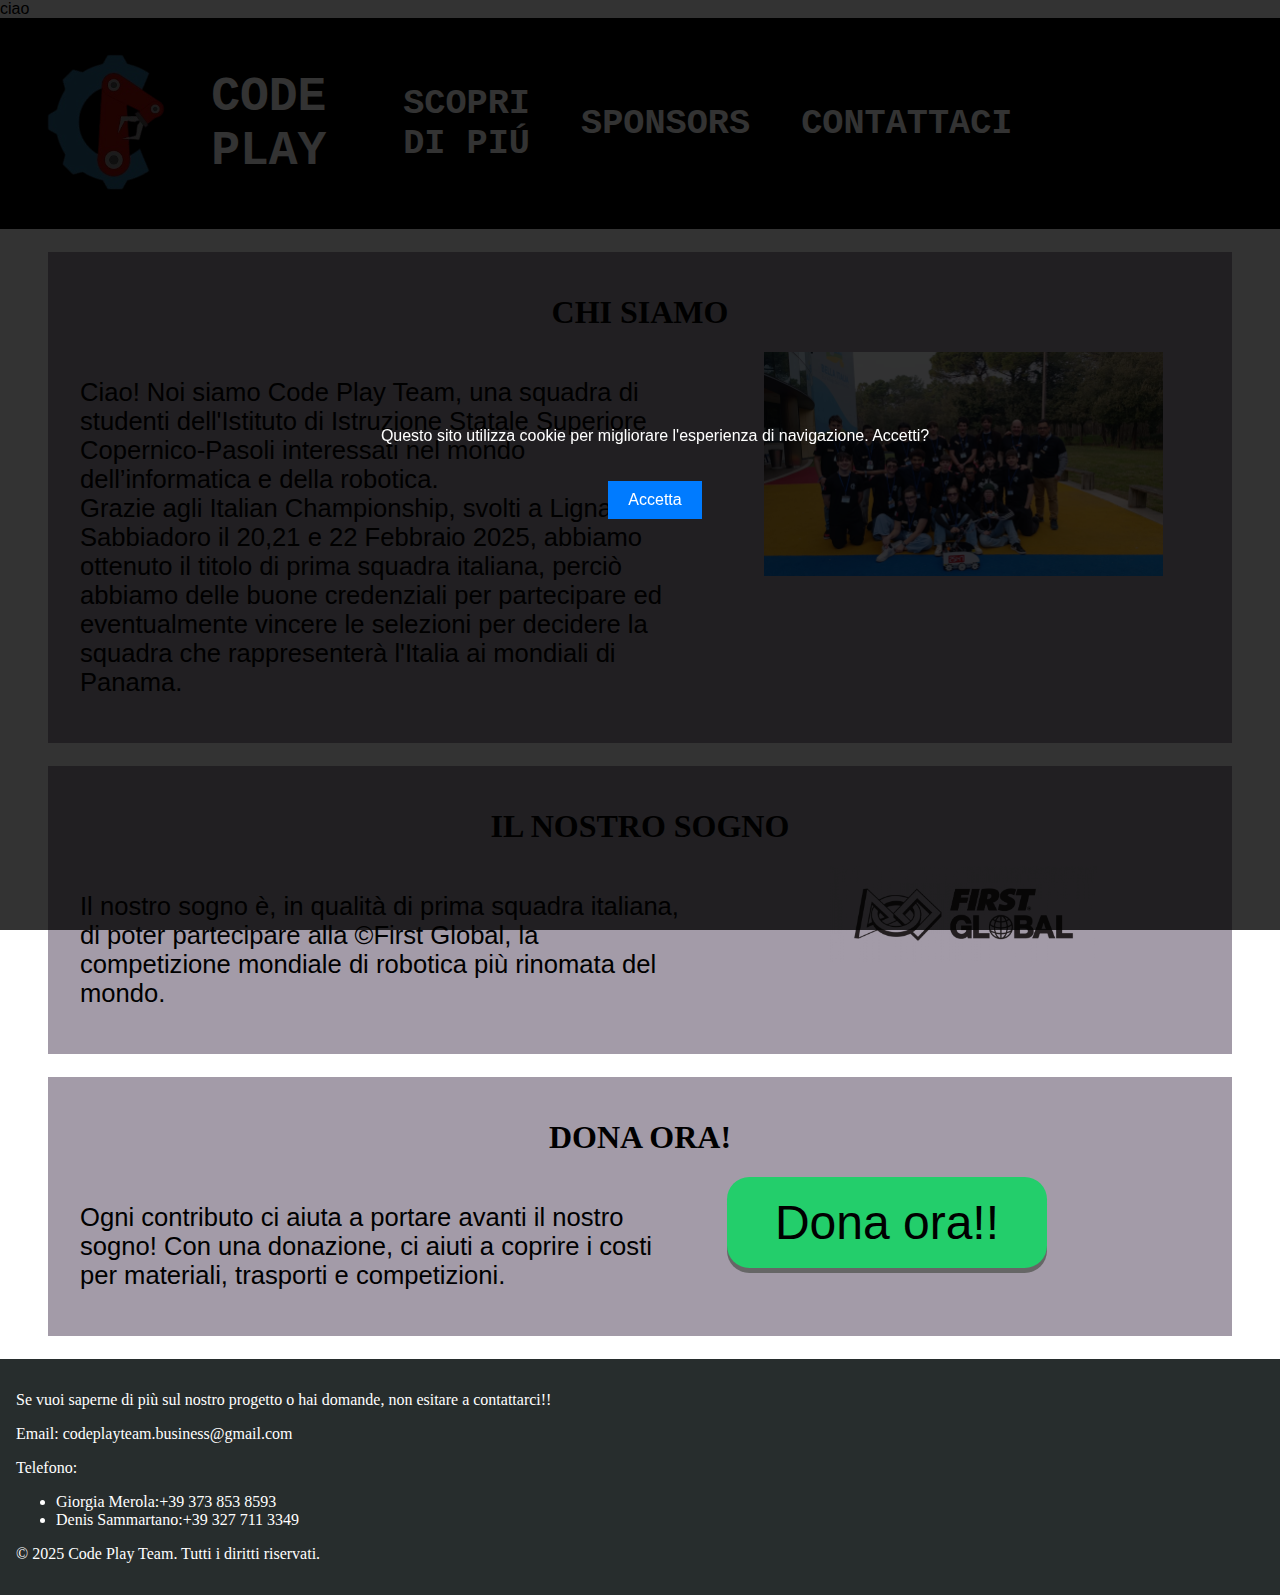
<file: index.html>
<!DOCTYPE html>
<html>
<head>
	<meta charset="UTF-8">
	<meta name="CodePlay Team" content="Raccolta fondi">
	<title>CodePlay Team</title>
	<link rel="stylesheet" href="stile.css">
	<link rel="icon" href="img/logo.jpg" type="image/x-icon">
	<script src="https://ajax.googleapis.com/ajax/libs/jquery/3.3.1/jquery.min.js"></script>
	<script src="animazioni.js"></script>
	<style>
		body {
			margin: 0;
			font-family: Arial, sans-serif;
		}
		#cookieBanner {
			position: fixed;
			top: 0;
			left: 0;
			width: 100%;
			height: 100%;
			background-color: rgba(0, 0, 0, 0.8);
			color: white;
			display: flex;
			flex-direction: column;
			justify-content: center;
			align-items: center;
			z-index: 1000;
		}
		#cookieBanner button {
			margin-top: 20px;
			padding: 10px 20px;
			font-size: 16px;
			cursor: pointer;
		}
	</style>
</head>
<body>
ciao
	<div id="cookieBanner">
			<p>Questo sito utilizza cookie per migliorare l'esperienza di navigazione. Accetti?</p>
			<button onclick="acceptCookies()">Accetta</button>
	</div>
	<script>
		// Controllo se l'utente ha già accettato i cookie
		if (localStorage.getItem('cookiesAccepted') === 'true') {
				document.getElementById('cookieBanner').style.display = 'none';
		}

		function acceptCookies() {
				localStorage.setItem('cookiesAccepted', 'true');
				document.getElementById('cookieBanner').style.display = 'none';
		}
	</script>
		<header>
			<div>
				<img src="img/logo.jpg">
				<a href="index.html"><h1>CODE PLAY</h1></a>
			</div>
			<div>
				<a href="#ritorno">SCOPRI DI PIÚ</a>
				<a href="sponsor.html">SPONSORS</a>
				<a href="#contatti">CONTATTACI</a>
			</div>
		</header>
		<div class="paragrafi">
			<h1>CHI SIAMO</h1>
			<p>Ciao! Noi siamo Code Play Team, una squadra di studenti dell'Istituto di Istruzione Statale Superiore Copernico-Pasoli interessati nel mondo dell’informatica e della robotica.<br> Grazie agli Italian Championship, svolti a Lignano Sabbiadoro il 20,21 e 22 Febbraio 2025, abbiamo ottenuto il titolo di prima squadra italiana, perciò abbiamo delle buone credenziali per partecipare ed eventualmente vincere le selezioni per decidere la squadra che rappresenterà l'Italia ai mondiali di Panama.</p>
			<img src="img/squadra.jpg" style="max-height:20rem">
		</div>
		<div class="paragrafi">
			<h1>IL NOSTRO SOGNO</h1>
			<p>Il nostro sogno è, in qualità di prima squadra italiana, di poter partecipare alla &copy;First Global, la competizione mondiale di robotica più rinomata del mondo.</p>
			<img src="img/logo_first.jpg" style="max-height:6rem">
		</div>
		<div class="paragrafi">
			<h1>DONA ORA!</h1>
			<p>Ogni contributo ci aiuta a portare avanti il nostro sogno! Con una donazione, ci aiuti a coprire i costi per materiali, trasporti e competizioni.</p>
			<div><a href="https://idearium.pubblica.istruzione.it/crowdfunding/progetti/83878/dettaglio"><button>Dona ora!!</button></a></div>
		</div>
		<footer id="contatti">
				<p>Se vuoi saperne di più sul nostro progetto o hai domande, non esitare a contattarci!!</p>
				<p>Email: <a href="mailto:codeplayteam.business@gmail.com">codeplayteam.business@gmail.com</a></p>
				<p>Telefono: <ul><li>Giorgia Merola:<a href="tel:+393738538593">+39 373 853 8593</a></li><li>Denis Sammartano:<a href="tel:+393277113349">+39 327 711 3349</a></li></ul></p>
				<p>&copy; 2025 Code Play Team. Tutti i diritti riservati.</p>
		</footer>
	</body>
</html>
</file>
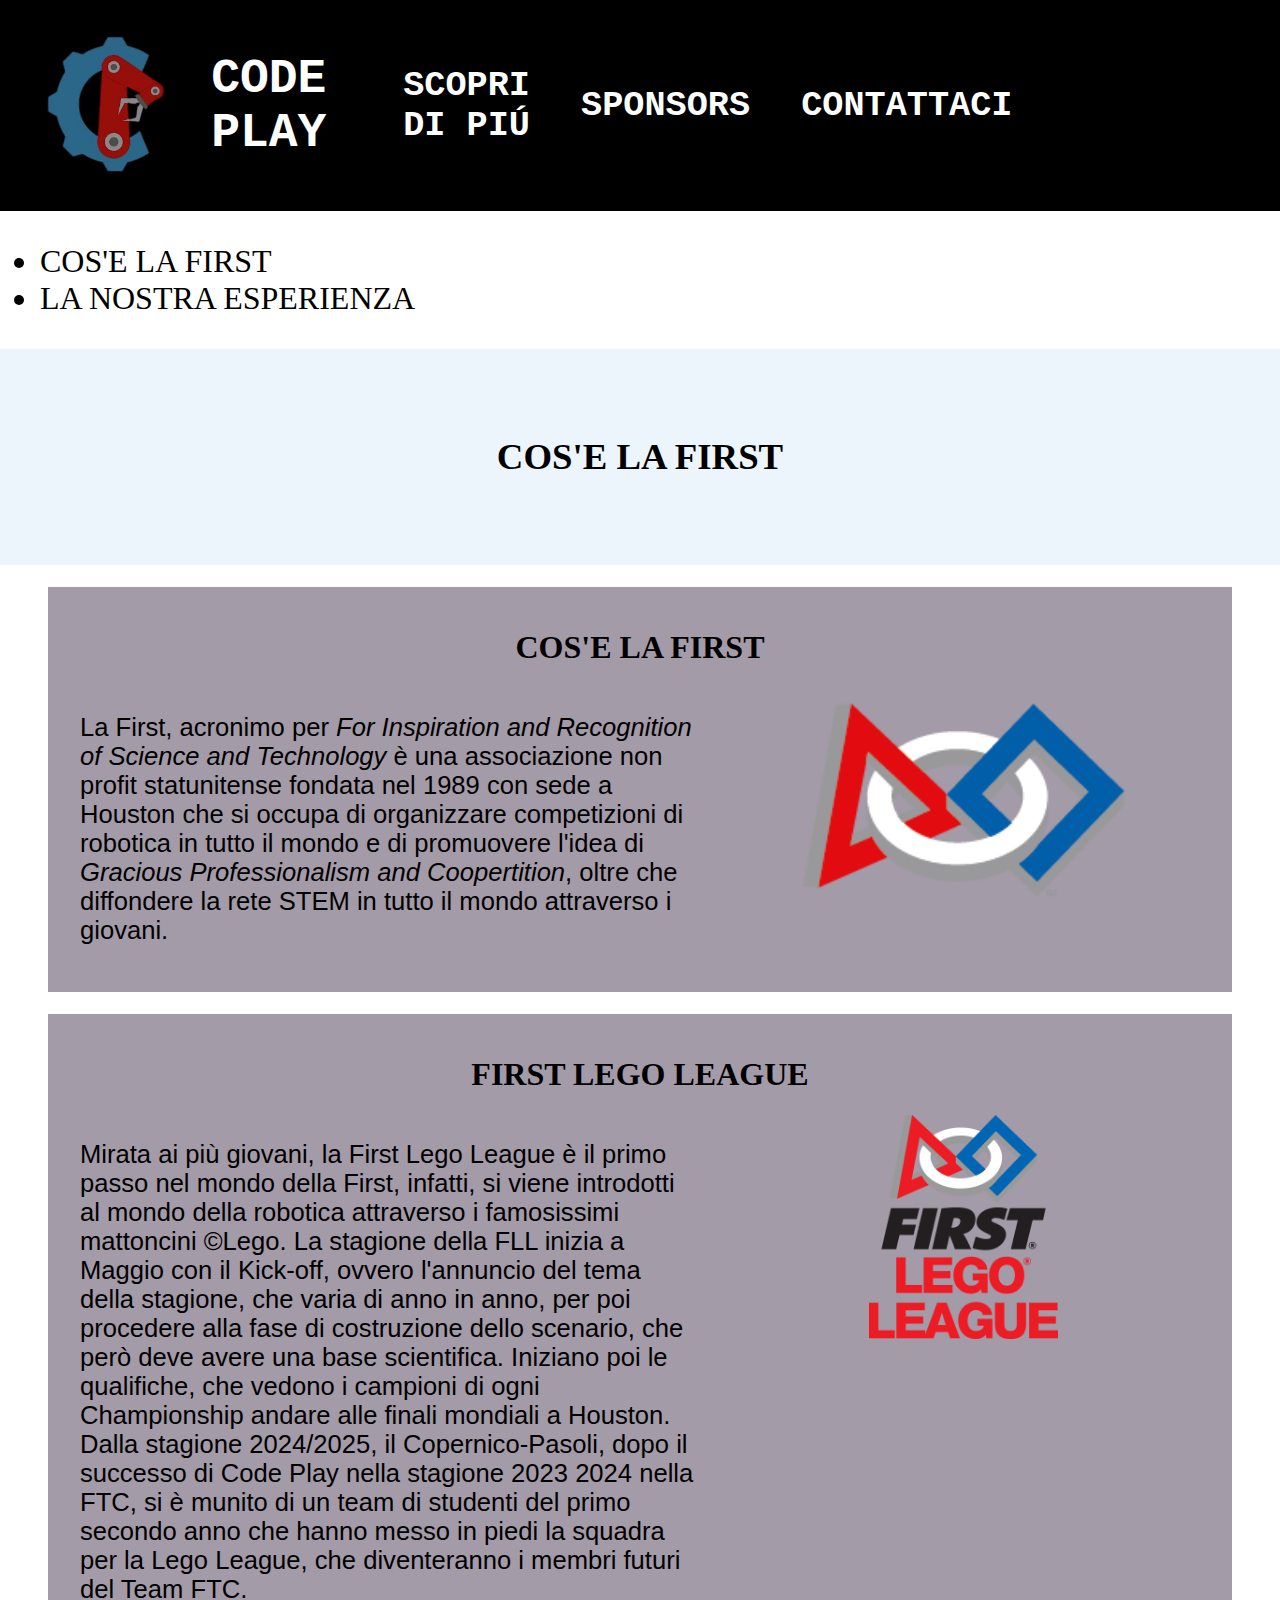
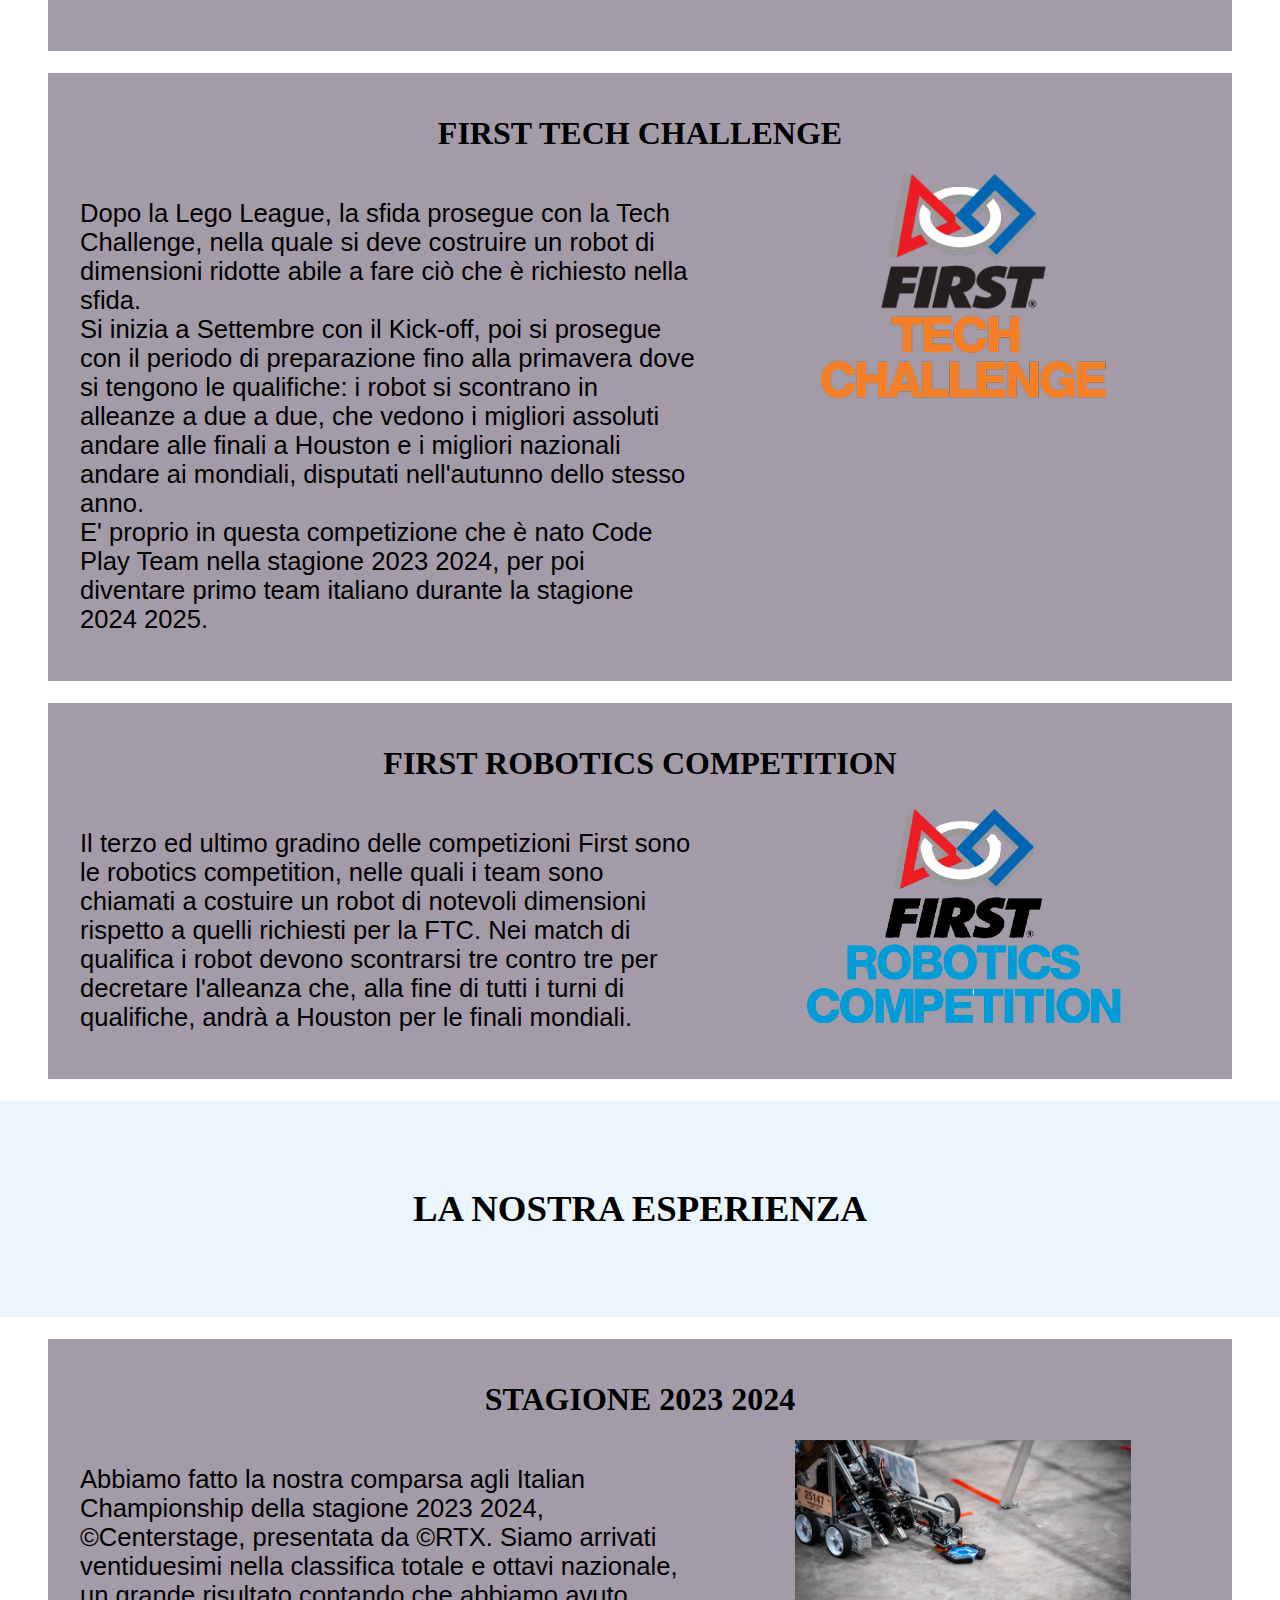
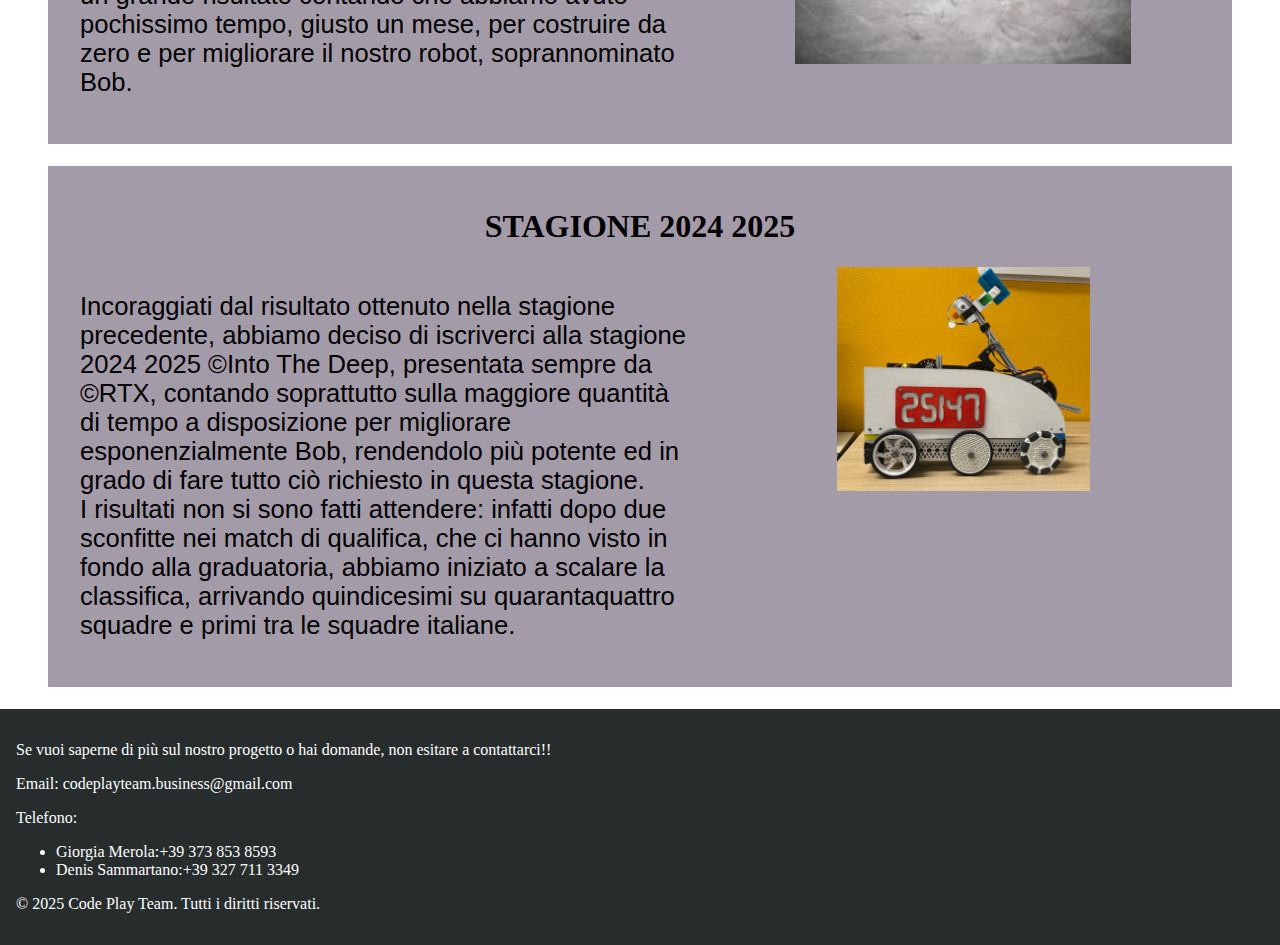
<file: altro.html>
<!DOCTYPE html>
<html>
    <head>
        <meta charset="UTF-8">
        <meta name="CodePlay Team" content="Raccolta fondi">
        <title>CodePlay Team</title>
		<link rel="stylesheet" href="stile.css">
		<link rel="icon" href="img/logo.jpg" type="image/x-icon">
		<script src="https://ajax.googleapis.com/ajax/libs/jquery/3.3.1/jquery.min.js"></script>
		<script src="animazioni.js"></script>
    </head>
    <body>
        <header>
            <div>
				<img src="img/logo.jpg">
				<a href="index.html"><h1>CODE PLAY</h1></a>
			</div>
			<div>
				<a href="altro.html">SCOPRI DI PIÚ</a>
				<a href="sponsor.html">SPONSORS</a>
				<a href="#contatti">CONTATTACI</a>
			</div>
        </header>
		<div class="lista">
			<ul>
				<li><a href="#first">COS'E LA FIRST</a></li>
				<li><a href="#esperienza">LA NOSTRA ESPERIENZA</a></li>
			</ul>
		</div>
		<div class="titolo" id="first"><h1>COS'E LA FIRST</h1></div>
		<div class="paragrafi">
			<h1>COS'E LA FIRST</h1>
			<p>La First, acronimo per <i>For Inspiration and Recognition of Science and Technology</i> è una associazione non profit statunitense fondata nel 1989 con sede a Houston che si occupa di organizzare competizioni di robotica in tutto il mondo e di promuovere l'idea di <i>Gracious Professionalism and Coopertition</i>, oltre che diffondere la rete STEM in tutto il mondo attraverso i giovani.</p>
			<img src="img/logo_first2.png">
		</div>
		<div class="paragrafi">
			<h1>FIRST LEGO LEAGUE</h1>
			<p>Mirata ai più giovani, la First Lego League è il primo passo nel mondo della First, infatti, si viene introdotti al mondo della robotica attraverso i famosissimi mattoncini &copy;Lego. La stagione della FLL inizia a Maggio con il Kick-off, ovvero l'annuncio del tema della stagione, che varia di anno in anno, per poi procedere alla fase di costruzione dello scenario, che però deve avere una base scientifica. Iniziano poi le qualifiche, che vedono i campioni di ogni Championship andare alle finali mondiali a Houston.<br>Dalla stagione 2024/2025, il Copernico-Pasoli, dopo il successo di Code Play nella stagione 2023 2024 nella FTC, si è munito di un team di studenti del primo secondo anno che hanno messo in piedi la squadra per la Lego League, che diventeranno i membri futuri del Team FTC.</p>
			<img src="img/logo_lego.png">
		</div>
		<div class="paragrafi">
			<h1>FIRST TECH CHALLENGE</h1>
			<p>Dopo la Lego League, la sfida prosegue con la Tech Challenge, nella quale si deve costruire un robot di dimensioni ridotte abile a fare ciò che è richiesto nella sfida.<br>Si inizia a Settembre con il Kick-off, poi si prosegue con il periodo di preparazione fino alla primavera dove si tengono le qualifiche: i robot si scontrano in alleanze a due a due, che vedono i migliori assoluti andare alle finali a Houston e i migliori nazionali andare ai mondiali, disputati nell'autunno dello stesso anno.<br>E' proprio in questa competizione che è nato Code Play Team nella stagione 2023 2024, per poi diventare primo team italiano durante la stagione 2024 2025.</p>
			<img src="img/logo_first1.png">
		</div>
		<div class="paragrafi">
			<h1>FIRST ROBOTICS COMPETITION</h1>
			<p>Il terzo ed ultimo gradino delle competizioni First sono le robotics competition, nelle quali i team sono chiamati a costuire un robot di notevoli dimensioni rispetto a quelli richiesti per la FTC. Nei match di qualifica i robot devono scontrarsi tre contro tre per decretare l'alleanza che, alla fine di tutti i turni di qualifiche, andrà a Houston per le finali mondiali.</p>
			<img src="img/logo_robotics.png">
		</div>
		<div class="titolo" id="esperienza"><h1>LA NOSTRA ESPERIENZA</h1></div>
		<div class="paragrafi">
			<h1>STAGIONE 2023 2024</h1>
			<p>Abbiamo fatto la nostra comparsa agli Italian Championship della stagione 2023 2024, &copy;Centerstage, presentata da &copy;RTX. Siamo arrivati ventiduesimi nella classifica totale e ottavi nazionale, un grande risultato contando che abbiamo avuto pochissimo tempo, giusto un mese, per costruire da zero e per migliorare il nostro robot, soprannominato Bob.</p>
			<img src="img/robot1.jpg">
		</div>
		<div class="paragrafi">
			<h1>STAGIONE 2024 2025</h1>
			<p>Incoraggiati dal risultato ottenuto nella stagione precedente, abbiamo deciso di iscriverci alla stagione 2024 2025 &copy;Into The Deep, presentata sempre da &copy;RTX, contando soprattutto sulla maggiore quantità di tempo a disposizione per migliorare esponenzialmente Bob, rendendolo più potente ed in grado di fare tutto ciò richiesto in questa stagione.<br> I risultati non si sono fatti attendere: infatti dopo due sconfitte nei match di qualifica, che ci hanno visto in fondo alla graduatoria, abbiamo iniziato a scalare la classifica, arrivando quindicesimi su quarantaquattro squadre e primi tra le squadre italiane.</p>
			<img src="img/robot2.jpg">
		</div>
        <footer id="contatti">
            <p>Se vuoi saperne di più sul nostro progetto o hai domande, non esitare a contattarci!!</p>
            <p>Email: <a href="mailto:codeplayteam.business@gmail.com">codeplayteam.business@gmail.com</a></p>
            <p>Telefono: <ul><li>Giorgia Merola:<a href="tel:+393738538593">+39 373 853 8593</a></li><li>Denis Sammartano:<a href="tel:+393277113349">+39 327 711 3349</a></li></ul></p>
            <p>&copy; 2025 Code Play Team. Tutti i diritti riservati.</p>
        </footer>
    </body>
</html>
</file>
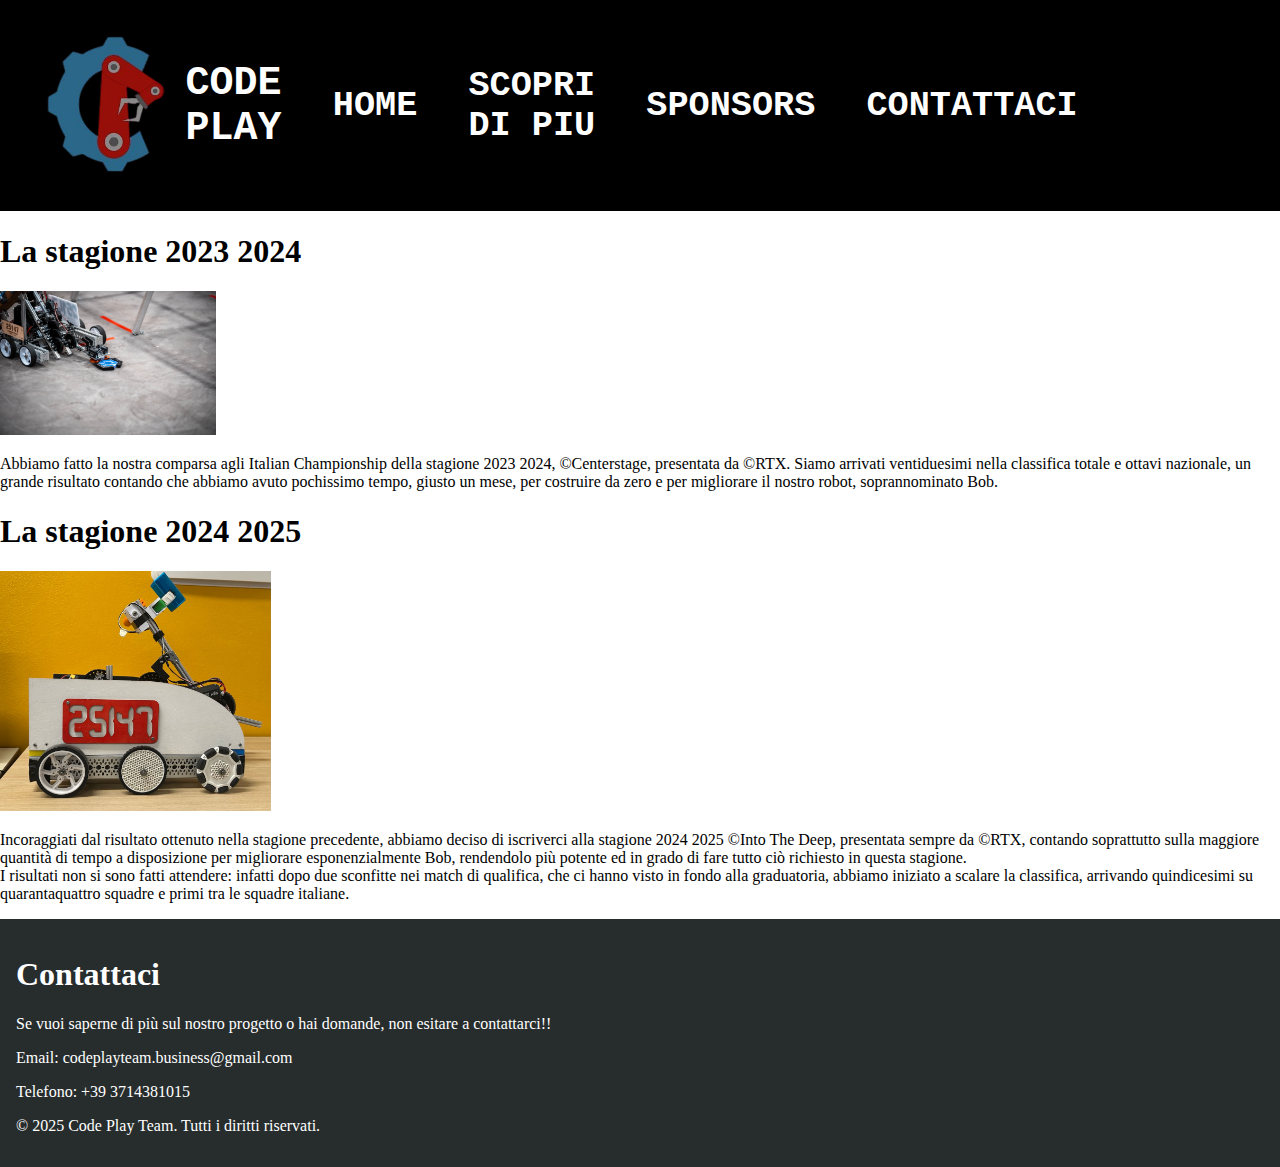
<file: esp.html>
<!DOCTYPE html>
<html>
    <head>
        <meta charset="UTF-8">
        <meta name="CodePlay Team" content="Raccolta fondi">
        <title>CodePlay Team</title>
		<link rel="stylesheet" href="stile.css">
		<link rel="icon" href="img/logo.jpg" type="image/x-icon">
    </head>
    <body>
        <header>
            <div>
				<img src="img/logo.jpg">
				<h1>CODE PLAY</h1>
			</div>
			<div>
				<a href="#">HOME</a>
				<a href="#">SCOPRI DI PIU</a>
				<a href="#">SPONSORS</a>
				<a href="#">CONTATTACI</a>
			</div>
        </header>
        <section>
			<h1>La stagione 2023 2024</h1>
			<div>
				<img src="img/robot1.jpg" style="max-height:9rem">
				<p>Abbiamo fatto la nostra comparsa agli Italian Championship della stagione 2023 2024, &copy;Centerstage, presentata da &copy;RTX. Siamo arrivati ventiduesimi nella classifica totale e ottavi nazionale, un grande risultato contando che abbiamo avuto pochissimo tempo, giusto un mese, per costruire da zero e per migliorare il nostro robot, soprannominato Bob.</p>
			</div>
		</section>
		<section>
			<h1>La stagione 2024 2025</h1>
			<div>
				<img src="img/robot2.jpg" style="max-height:15rem">
				<p>Incoraggiati dal risultato ottenuto nella stagione precedente, abbiamo deciso di iscriverci alla stagione 2024 2025 &copy;Into The Deep, presentata sempre da &copy;RTX, contando soprattutto sulla maggiore quantità di tempo a disposizione per migliorare esponenzialmente Bob, rendendolo più potente ed in grado di fare tutto ciò richiesto in questa stagione.<br> I risultati non si sono fatti attendere: infatti dopo due sconfitte nei match di qualifica, che ci hanno visto in fondo alla graduatoria, abbiamo iniziato a scalare la classifica, arrivando quindicesimi su quarantaquattro squadre e primi tra le squadre italiane.</p>
			</div>
		</section>
        <footer>
            <h1>Contattaci</h1>
            <p>Se vuoi saperne di più sul nostro progetto o hai domande, non esitare a contattarci!!</p>
            <p>Email: <a href="mailto:codeplayteam.business@gmail.com">codeplayteam.business@gmail.com</a></p>
            <p>Telefono: <a href="tel:+393714381015"> +39 3714381015 </a></p>
            <p>&copy; 2025 Code Play Team. Tutti i diritti riservati.</p>
        </footer>
    </body>
</html>
</file>
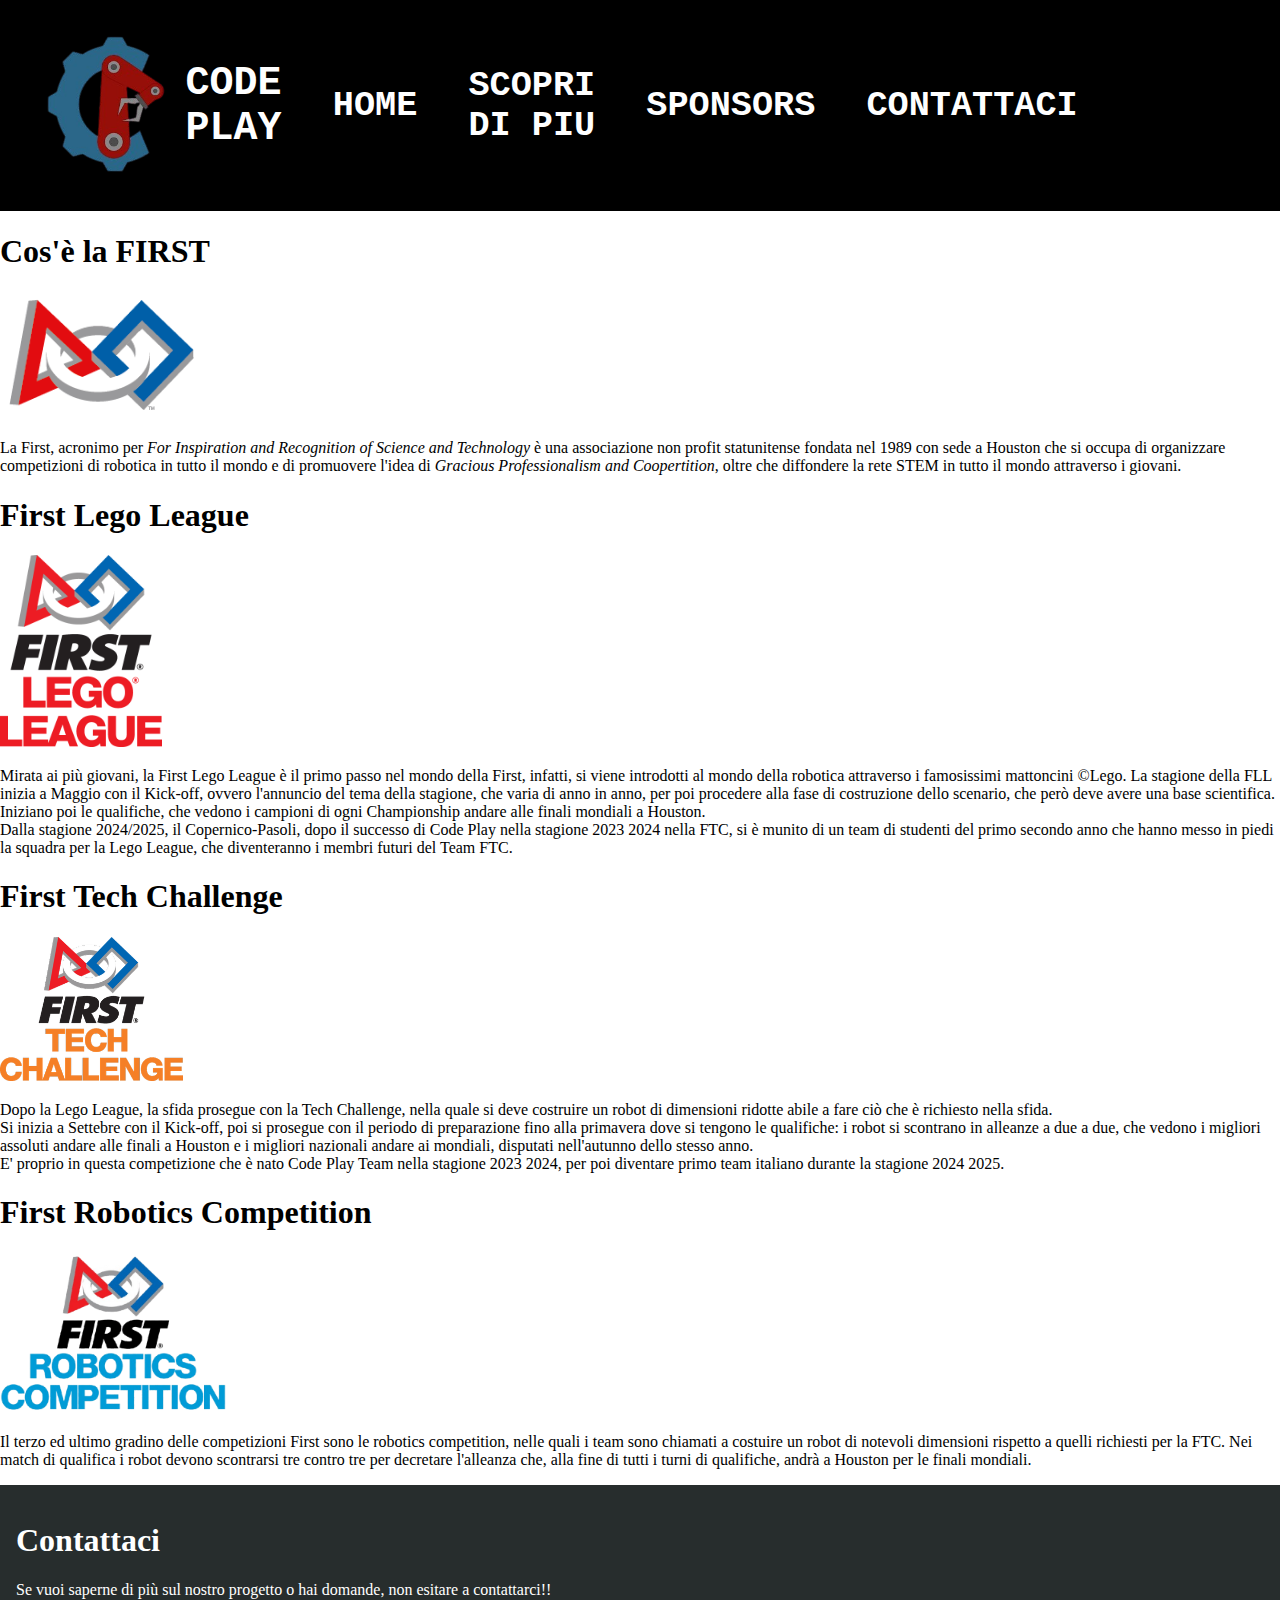
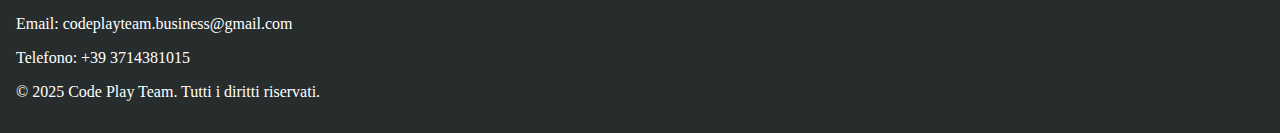
<file: first.html>
<!DOCTYPE html>
<html>
    <head>
        <meta charset="UTF-8">
        <meta name="CodePlay Team" content="Raccolta fondi">
        <title>CodePlay Team</title>
		<link rel="stylesheet" href="stile.css">
		<link rel="icon" href="img/logo.jpg" type="image/x-icon">
    </head>
    <body>
        <header>
            <div>
				<img src="img/logo.jpg">
				<h1>CODE PLAY</h1>
			</div>
			<div>
				<a href="#">HOME</a>
				<a href="#">SCOPRI DI PIU</a>
				<a href="#">SPONSORS</a>
				<a href="#">CONTATTACI</a>
			</div>
        </header>
        <section id="first">
			<h1>Cos'è la FIRST</h1>
			<div>
				<img src="img/logo_first2.png" style="max-height:8rem">
				<p>La First, acronimo per <i>For Inspiration and Recognition of Science and Technology</i> è una associazione non profit statunitense fondata nel 1989 con sede a Houston che si occupa di organizzare competizioni di robotica in tutto il mondo e di promuovere l'idea di <i>Gracious Professionalism and Coopertition</i>, oltre che diffondere la rete STEM in tutto il mondo attraverso i giovani.</p>
			</div>
        </section>
		<section>
			<h1>First Lego League</h1>
			<div>
				<img src="img/logo_lego.png" style="max-height:12rem">
				<p>Mirata ai più giovani, la First Lego League è il primo passo nel mondo della First, infatti, si viene introdotti al mondo della robotica attraverso i famosissimi mattoncini &copy;Lego. La stagione della FLL inizia a Maggio con il Kick-off, ovvero l'annuncio del tema della stagione, che varia di anno in anno, per poi procedere alla fase di costruzione dello scenario, che però deve avere una base scientifica. Iniziano poi le qualifiche, che vedono i campioni di ogni Championship andare alle finali mondiali a Houston.<br>Dalla stagione 2024/2025, il Copernico-Pasoli, dopo il successo di Code Play nella stagione 2023 2024 nella FTC, si è munito di un team di studenti del primo secondo anno che hanno messo in piedi la squadra per la Lego League, che diventeranno i membri futuri del Team FTC.</p>
			</div>
		</section>
		<section>
			<h1>First Tech Challenge</h1>
			<div>
				<img src="img/logo_first1.png" style="max-height:9rem">
				<p>Dopo la Lego League, la sfida prosegue con la Tech Challenge, nella quale si deve costruire un robot di dimensioni ridotte abile a fare ciò che è richiesto nella sfida.<br>Si inizia a Settebre con il Kick-off, poi si prosegue con il periodo di preparazione fino alla primavera dove si tengono le qualifiche: i robot si scontrano in alleanze a due a due, che vedono i migliori assoluti andare alle finali a Houston e i migliori nazionali andare ai mondiali, disputati nell'autunno dello stesso anno.<br>E' proprio in questa competizione che è nato Code Play Team nella stagione 2023 2024, per poi diventare primo team italiano durante la stagione 2024 2025.</p>
			</div>
		</section>
		<section>
			<h1>First Robotics Competition</h1>
			<div>
				<img src="img/logo_robotics.png" style="max-height:10rem">
				<p>Il terzo ed ultimo gradino delle competizioni First sono le robotics competition, nelle quali i team sono chiamati a costuire un robot di notevoli dimensioni rispetto a quelli richiesti per la FTC. Nei match di qualifica i robot devono scontrarsi tre contro tre per decretare l'alleanza che, alla fine di tutti i turni di qualifiche, andrà a Houston per le finali mondiali.</p>
			</div>
		</section>
        <footer>
            <h1>Contattaci</h1>
            <p>Se vuoi saperne di più sul nostro progetto o hai domande, non esitare a contattarci!!</p>
            <p>Email: <a href="mailto:codeplayteam.business@gmail.com">codeplayteam.business@gmail.com</a></p>
            <p>Telefono: <a href="tel:+393714381015"> +39 3714381015 </a></p>
            <p>&copy; 2025 Code Play Team. Tutti i diritti riservati.</p>
        </footer>
    </body>
</html>
</file>
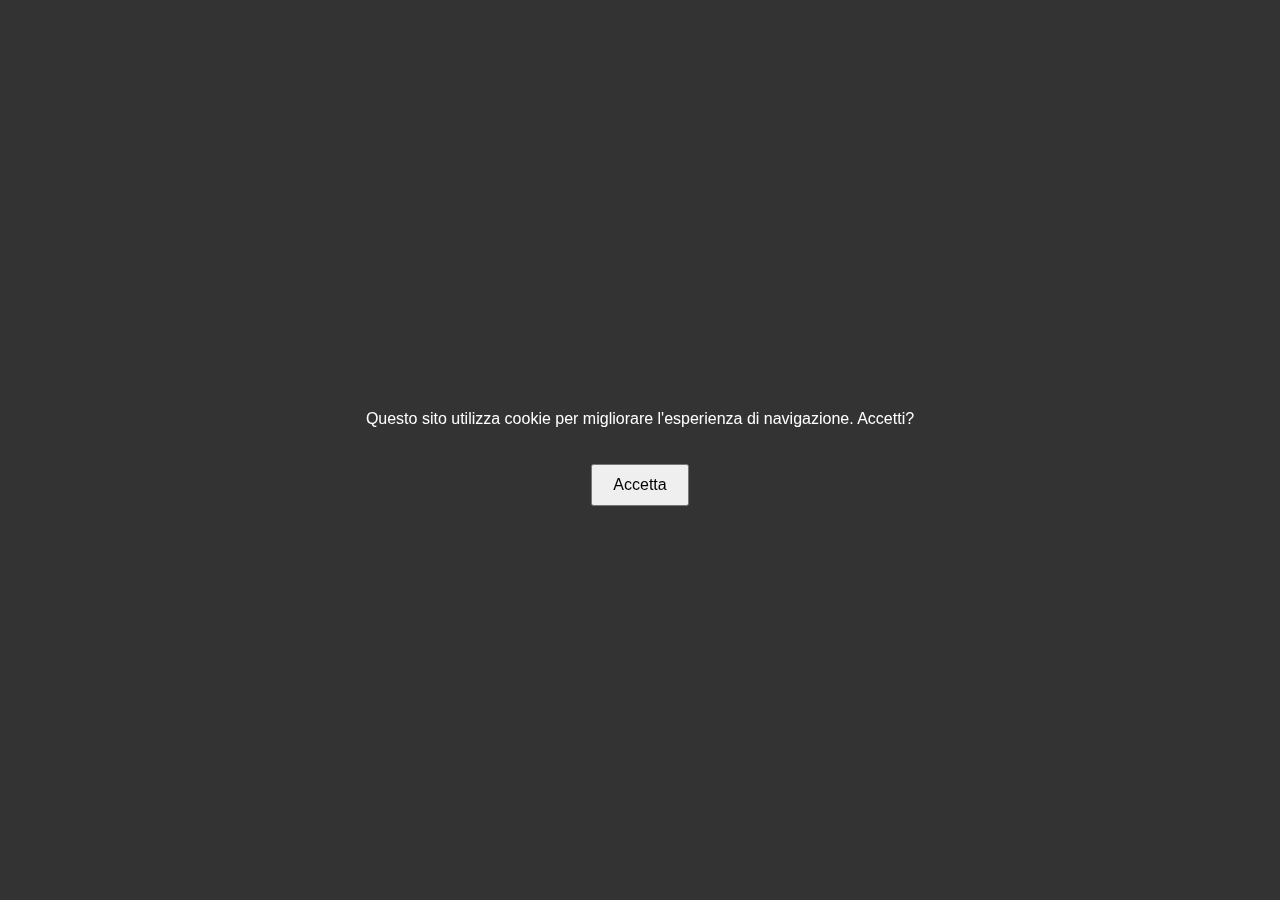
<file: prova.html>
<!DOCTYPE html>
<html lang="it">
<head>
    <meta charset="UTF-8">
    <meta name="viewport" content="width=device-width, initial-scale=1.0">
    <title>Finestra Cookie</title>
    <style>
        body {
            margin: 0;
            font-family: Arial, sans-serif;
        }
        #cookieBanner {
            position: fixed;
            top: 0;
            left: 0;
            width: 100%;
            height: 100%;
            background-color: rgba(0, 0, 0, 0.8);
            color: white;
            display: flex;
            flex-direction: column;
            justify-content: center;
            align-items: center;
            z-index: 1000;
        }
        #cookieBanner button {
            margin-top: 20px;
            padding: 10px 20px;
            font-size: 16px;
            cursor: pointer;
        }
    </style>
</head>
<body>
    <div id="cookieBanner">
        <p>Questo sito utilizza cookie per migliorare l'esperienza di navigazione. Accetti?</p>
        <button onclick="acceptCookies()">Accetta</button>
    </div>

    <script>
        // Controllo se l'utente ha già accettato i cookie
        if (localStorage.getItem('cookiesAccepted') === 'true') {
            document.getElementById('cookieBanner').style.display = 'none';
        }

        function acceptCookies() {
            localStorage.setItem('cookiesAccepted', 'true');
            document.getElementById('cookieBanner').style.display = 'none';
        }
    </script>
</body>
</html>
</file>
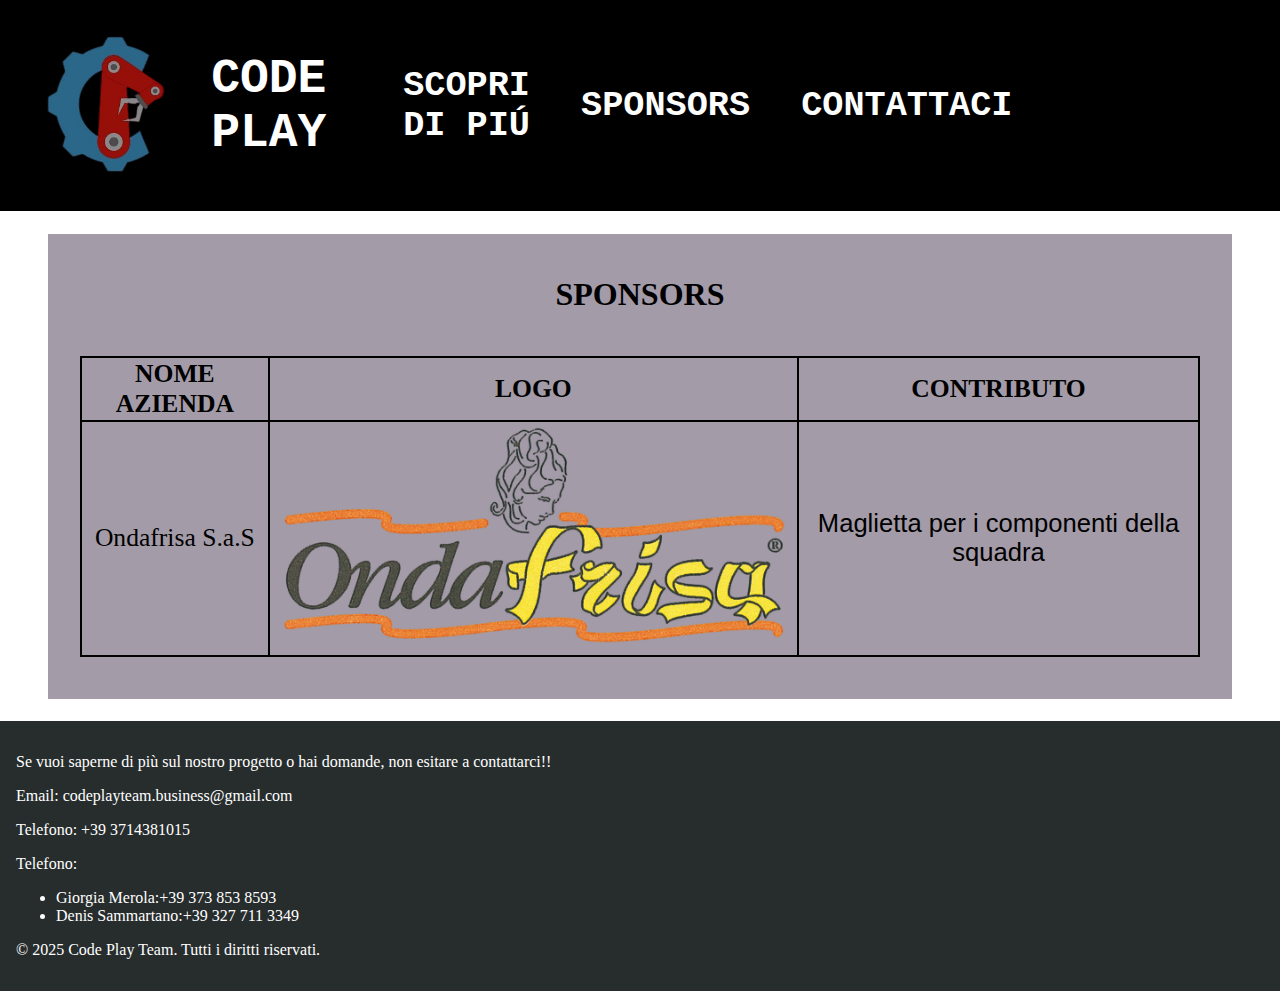
<file: sponsor.html>
<!DOCTYPE html>
<html>
    <head>
        <meta charset="UTF-8">
        <meta name="CodePlay Team" content="Raccolta fondi">
        <title>CodePlay Team</title>
		<link rel="stylesheet" href="stile.css">
		<link rel="icon" href="img/logo.jpg" type="image/x-icon">
		<script src="https://ajax.googleapis.com/ajax/libs/jquery/3.3.1/jquery.min.js"></script>
		<script src="animazioni.js"></script>
		<style>
			table{
				max-width:100%;
				width:100%;
				margin:0rem;
				border-collapse:collapse;
			}
			th,td{
				border:0.15rem solid;
				margin:0rem;
				font-size:1.6rem;
			}
			th{
				font-weight:600;
			}
			td{
				font-weight:300;
			}
			img{
				height:10rem;
			}
		</style>
    </head>
    <body>
        <header>
            <div>
				<img src="img/logo.jpg">
				<a href="index.html"><h1>CODE PLAY</h1></a>
			</div>
			<div>
				<a href="altro.html">SCOPRI DI PIÚ</a>
				<a href="sponsor.html">SPONSORS</a>
				<a href="#contatti">CONTATTACI</a>
			</div>
        </header>
		<div class="paragrafi">
			<h1>SPONSORS<h1>
			<table>
				<th>NOME AZIENDA</th>
				<th>LOGO</th>
				<th>CONTRIBUTO</th>
				<tr>
					<td>Ondafrisa S.a.S</td>
					<td><img src="img/logo_alta.jpg"></td>
					<td><p>Maglietta per i componenti della squadra</p></td>
				</tr>
			</table>
		</div>
        <footer id="contatti">
            <p>Se vuoi saperne di più sul nostro progetto o hai domande, non esitare a contattarci!!</p>
            <p>Email: <a href="mailto:codeplayteam.business@gmail.com">codeplayteam.business@gmail.com</a></p>
            <p>Telefono: <a href="tel:+393714381015"> +39 3714381015 </a></p><p>Telefono: <ul><li>Giorgia Merola:<a href="tel:+393738538593">+39 373 853 8593</a></li><li>Denis Sammartano:<a href="tel:+393277113349">+39 327 711 3349</a></li></ul></p>
            <p>&copy; 2025 Code Play Team. Tutti i diritti riservati.</p>
        </footer>
    </body>
</html>
</file>
<file: stile.css>
/* IMPOSTAZIONE BASE*/

html{
    scroll-behavior: smooth;
}
body{
    margin: 0rem;
    padding: 0rem;
}

/* COOKIE */

#cookieBanner {
    position: fixed;
    top:0;
    left: 0;
    width: 100%;
    height: 100%;
    background-color: #333;
    text-align: center;
    padding: 15px;
    display: none;
    z-index: 2000;
}
#cookieBanner div{
    background-color: #edf5fc;
}
#cookieBanner button {
    background-color: #007BFF;
    color: white;
    border: none;
    padding: 10px 20px;
    cursor: pointer;
}

/* HEADER */

header{
    max-width: 100%;
    max-height: 12rem;
    background-color: #000000;
    color: white;
    display: grid;
    grid-template-columns: 1.4fr 1fr 1fr 1fr;
  	grid-template-rows: auto;
  	column-gap: 2vw;
  	padding: 2vw;
    position: sticky;
    top: 0;
    z-index: 1;
	font-size: clamp(18px,3vw,20px);
	font-family:Courier;
}
header div{
    width: auto;
    max-height: 10rem;
    display: flex;
    align-items: center;
}
header img{
    max-height: 100%;
}
header a{
    color: white;
    font-size: 2.2rem;
    text-decoration: none;
    padding: 1.6rem;
    margin: auto auto auto auto;
    transition-duration: 0.3s;
	font-weight:580;
}
header a h1{
	font-size:3rem;
	margin:0rem;
	padding:0rem;
}
header a:hover{
    color: black;
    background-color: white;
    border-radius: 1rem;
}

/* PARAGRAFI */

.paragrafi{
    max-width: 100%;
    height: auto;
    margin: 1.4rem 3rem 1.4rem 3rem;
    background-color: #a39ba8;
    display: grid;
    grid-template-columns: 1.3fr 1fr;
    grid-template-rows: auto auto auto;
    column-gap: 2rem;
    padding: 1.3rem 2rem 1.3rem 2rem;
}
.paragrafi h1{
    max-height: 100%;
    grid-column: 1 / span 2;
    text-align: center;
	font-family:Trebuchet ms;
}
.paragrafi p{
    font-size: 1.6rem;
    font-family: sans-serif;
}
.paragrafi img{
    height: 14rem;
    margin: 0rem auto 0rem auto;
}
.paragrafi button{
    grid-column: 1 / span 2;
    width: 20rem;
    background-color: #23ce6b;
    height: auto;
    margin: auto;
    grid-column: 1 / span 2;
    font-size: 3rem;
    border: none;
    border-radius: 1.4rem;
    padding: 1.1rem;
    box-shadow: 0 5px #666;
}
.paragrafi button:active {
    background-color: #3e8e41;
    box-shadow: 0 5px #666;
    transform: translateY(4px);
}

/* LISTA INFO */

.lista{
	font-size:2rem;
}
.titolo{
	background-color:#edf5fc;
	max-width:100%;
	max-height:10rem;
	padding:3.85rem;
}
.titolo h1{
	font-size:2.3rem;
	color:black;
	text-align:center;
}
.lista a{
	text-decoration:none;
	color:black;
}
.lista a:hover{
	text-decoration:underline;
}

/* FOOTER */

footer{
    font-family: Lucida Console;
    padding:1rem;
    background-color: #272d2d;
    color: white;
}
footer a{
	text-decoration:none;
	color:white;
}
footer a:hover{
    text-decoration: underline;
}
</file>
